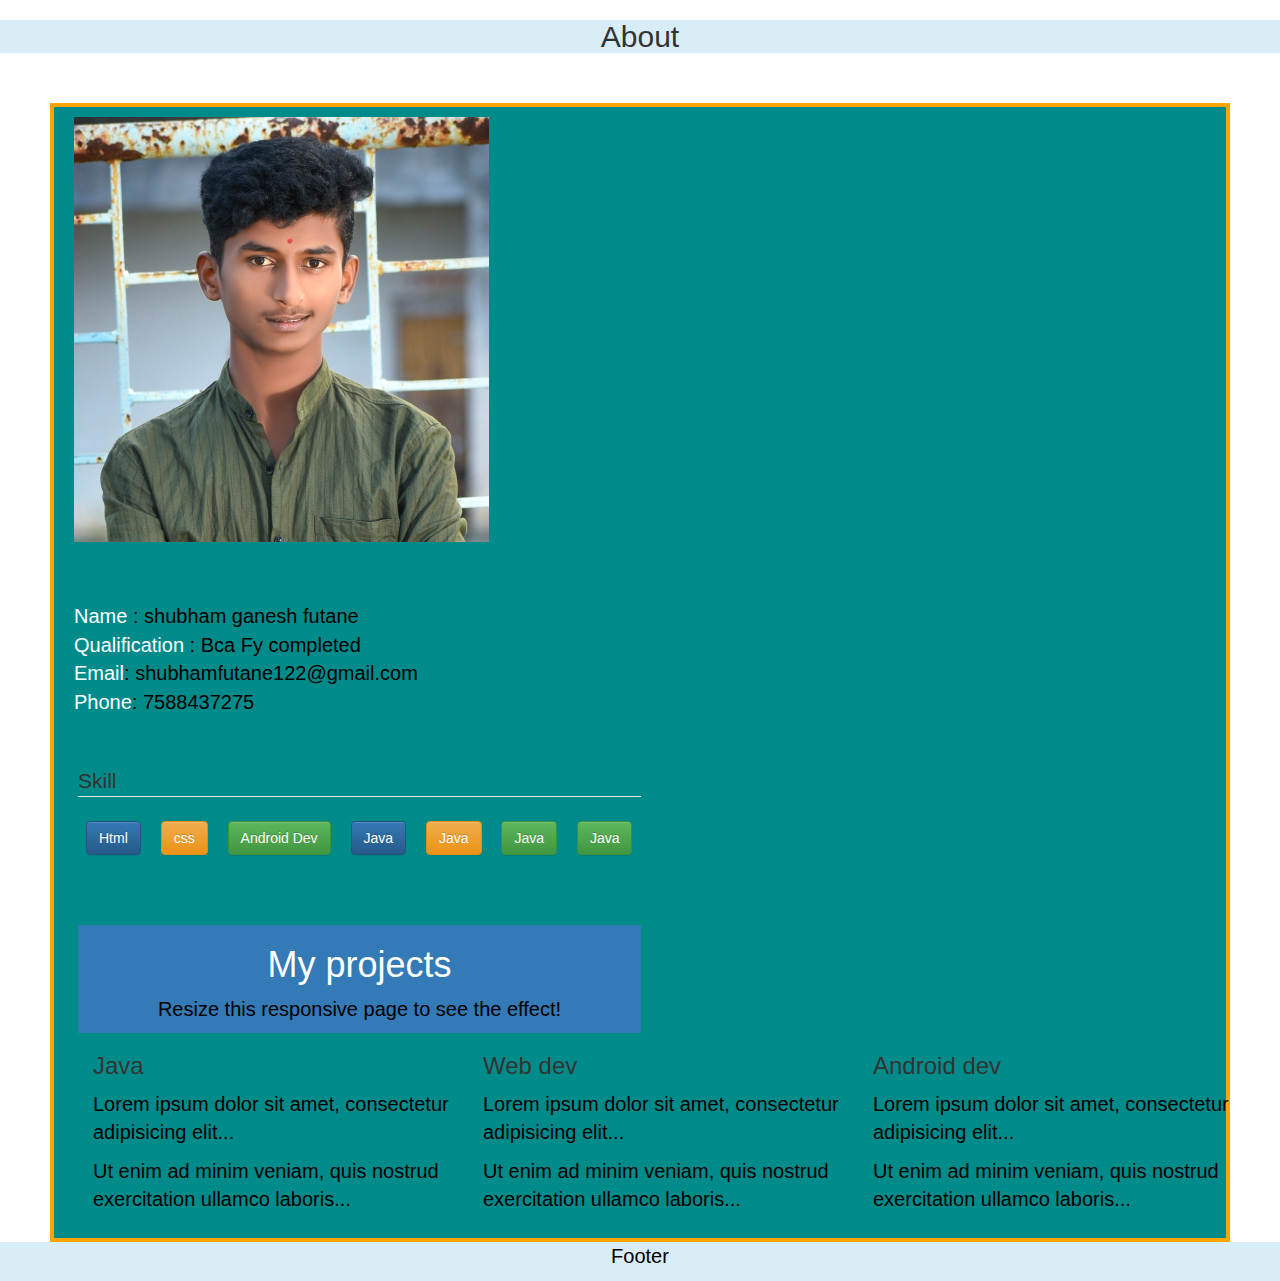
<file: About.html>
<!DOCTYPE html>
<html lang="en">
<head>
    <meta charset="UTF-8">
    <meta http-equiv="X-UA-Compatible" content="IE=edge">
    <meta name="viewport" content="width=device-width, initial-scale=1.0">
    <title>Document</title>
            <!-- Latest compiled and minified CSS -->
<link rel="stylesheet" href="https://cdn.jsdelivr.net/npm/bootstrap@3.4.1/dist/css/bootstrap.min.css" integrity="sha384-HSMxcRTRxnN+Bdg0JdbxYKrThecOKuH5zCYotlSAcp1+c8xmyTe9GYg1l9a69psu" crossorigin="anonymous">

<!-- Optional theme -->
<link rel="stylesheet" href="https://cdn.jsdelivr.net/npm/bootstrap@3.4.1/dist/css/bootstrap-theme.min.css" integrity="sha384-6pzBo3FDv/PJ8r2KRkGHifhEocL+1X2rVCTTkUfGk7/0pbek5mMa1upzvWbrUbOZ" crossorigin="anonymous">

<!-- Latest compiled and minified JavaScript -->
<script src="https://cdn.jsdelivr.net/npm/bootstrap@3.4.1/dist/js/bootstrap.min.js" integrity="sha384-aJ21OjlMXNL5UyIl/XNwTMqvzeRMZH2w8c5cRVpzpU8Y5bApTppSuUkhZXN0VxHd" crossorigin="anonymous"></script>
    
    <style>
    *{
        margin: 0;
        padding: 0;
    }
    body{
        background-image:url();
        border-radius: 2px solid green;

    }
    h1:hover{opacity: 0.3;}
    p{
        font-size: 2rem;
        color: black;
        display: inline-block;
        

    }
    image{
        display: inline-block;
        width: 150px;
        height: 150px;
    }
   li{
        display: inline;
        margin: 8px;
    }
    li:hover{opacity: 0.3;}
    .about{
        border: 4px solid orange;
        padding: 10px 10px 10px 20px;
        margin: 50px 50px 0px 50px;
        height: 100%;
        background-color: darkcyan;
    }

    </style>
</head>
<body>
     <h1 style="text-align: center;font-size: 3rem;"class="bg-info">About</h1>
       <div class="about"class="border-radius">
    <div class="image"><img src="images/img0.jpg" alt=""></div>
    <br><br><br>
 <p><span style="color:white">Name</span class=""> : shubham ganesh futane <br>
 <span style="color:white">Qualification</span> : Bca Fy completed  <br>
 <span style="color:white">Email</span>: shubhamfutane122@gmail.com <br>
  <span style="color:white">Phone</span>: 7588437275 <br>

 </p>
 <br><br><br>
 <form action="">
 <fieldset style="width: 50%;padding: 4px;">
    <legend>Skill</legend>
    <ul>
    <li><input type="button"class="btn btn-primary"value="Html"></input></li>
    <li><input type="button"class="btn btn-warning"value="css"></input></li>
    <li><input type="button"class="btn btn-success"value="Android Dev"></input></li>
    <li><input type="button"class="btn btn-primary"value="Java"></input></li>
    <li><input type="button"class="btn btn-warning"value="Java"></input></li>
    <li><input type="button"class="btn btn-success"value="Java"></input></li>
    <li><input type="button"class="btn btn-success"value="Java"></input></li>
</ul>
    <br><br><br>
    <div class="container-fluid p-5 bg-primary text-white text-center">
        <h1>My projects </h1>
        <p>Resize this responsive page to see the effect!</p> 
      </div>
        
      <div class="container mt-5">
        <div class="row">
          <div class="col-sm-4">
            <h3>Java</h3>
            <p>Lorem ipsum dolor sit amet, consectetur adipisicing elit...</p>
            <p>Ut enim ad minim veniam, quis nostrud exercitation ullamco laboris...</p>
          </div>
          <div class="col-sm-4">
            <h3>Web dev</h3>
            <p>Lorem ipsum dolor sit amet, consectetur adipisicing elit...</p>
            <p>Ut enim ad minim veniam, quis nostrud exercitation ullamco laboris...</p>
          </div>
          <div class="col-sm-4">
            <h3>Android dev</h3>        
            <p>Lorem ipsum dolor sit amet, consectetur adipisicing elit...</p>
            <p>Ut enim ad minim veniam, quis nostrud exercitation ullamco laboris...</p>
          </div>
        </div>
      </div>


 </fieldset>
</form>
</div> 
<div class="mt-5 p-4 bg-info text-white text-center">
    <p>Footer</p>
  </div>

</body>
</html>
</file>
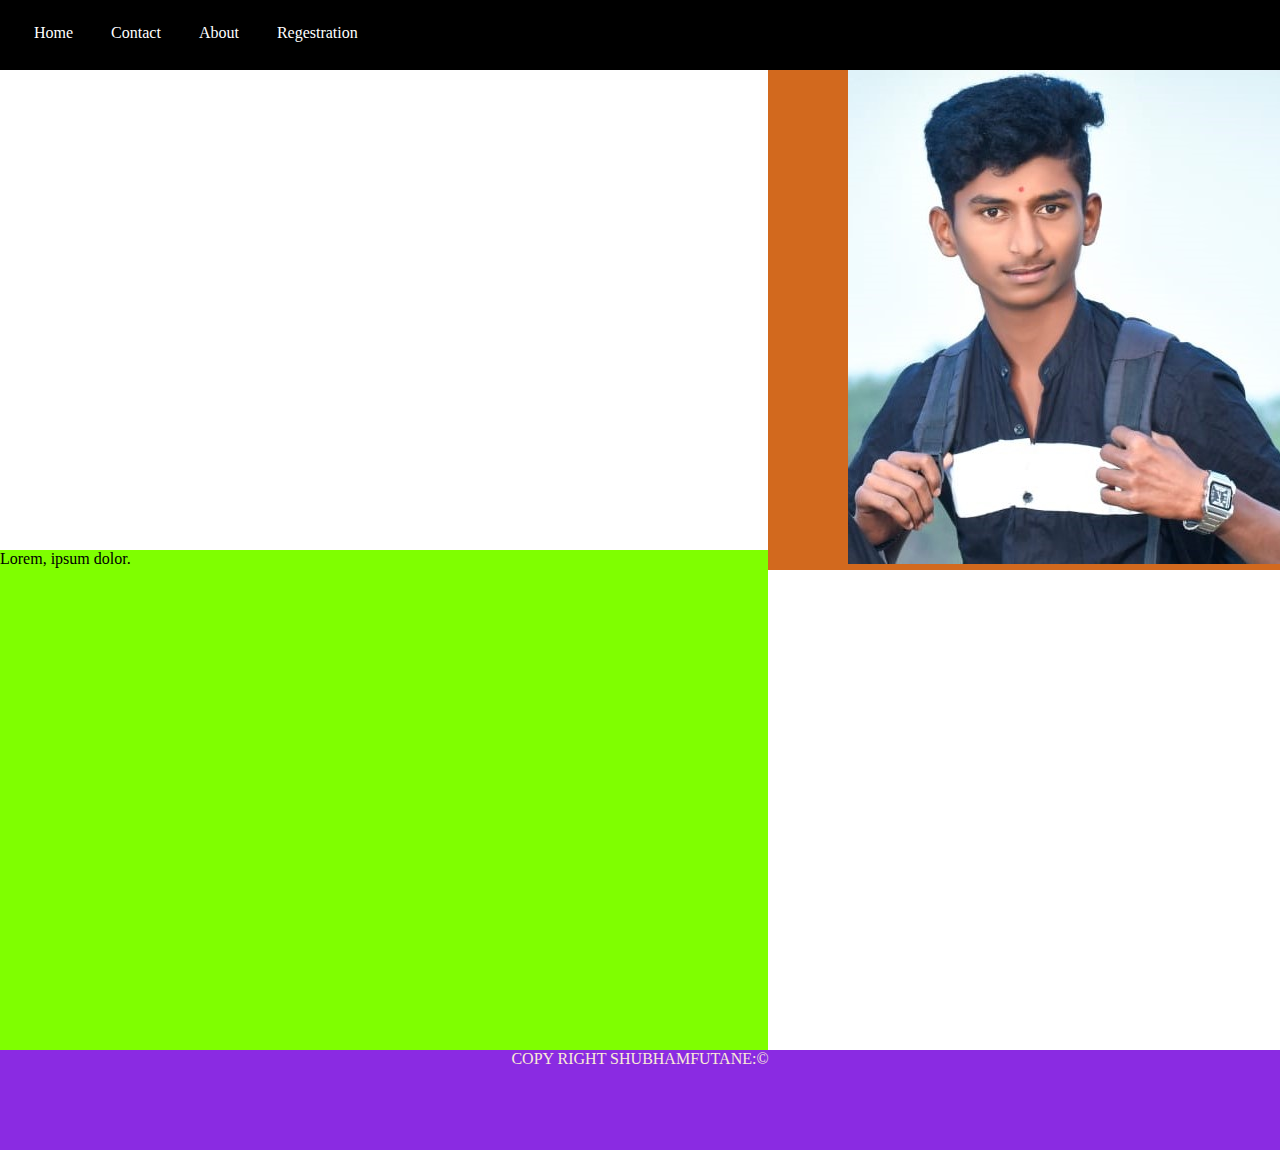
<file: index2.html>
<!DOCTYPE html>
<html lang="en">
<head>
    <meta charset="UTF-8">
    <meta http-equiv="X-UA-Compatible" content="IE=edge">
    <meta name="viewport" content="width=device-width, initial-scale=1.0">
    <title>Document</title>
    <style>
        *{
            margin: 0;
            padding: 0;
        }
     #navbar{
        background-color: black;
        color: blanchedalmond;
        height: 70px;
        text-align: left;
        

     }
     #navbar ul li{
        display: inline-block;
        margin-top: 24px;
        margin-left: 34px;
        
     }
     #navbar ul li a{
        color: white;
        text-decoration: none;
     }
     #left{
        background-color: chartreuse;
        height: 500px;
        width: 60%;
        display: inline-block;
        /* visibility: hidden; */


     }
     #right{
       background-color: chocolate;
       height: 500px;
       width:40%;
       display: inline-block;

     }
     footer{
        
        color: antiquewhite;
        background-color: blueviolet;
        height: 100px;
        text-transform: uppercase;

     }
     .center{
        text-align: center;
        
    

     }
    </style>
</head>
<body>
   <div id="navbar">
    <ul>
        <li><a href="#">Home</a></li>
        <li><a href="#">Contact</a></li>
        <li><a href="#">About</a></li>
        
        <li><a href="#">Regestration</a></li>
    </ul>
</div>
<div id="left"> Lorem, ipsum dolor.</div><div id="right"><img src="images/img2.jpg"alt=""style="margin-left:80px ;position:cover;"></div>


<footer>
    <p class="center"> copy right shubhamfutane:&copy;</p>
</footer>
</body>
</html>
</file>
